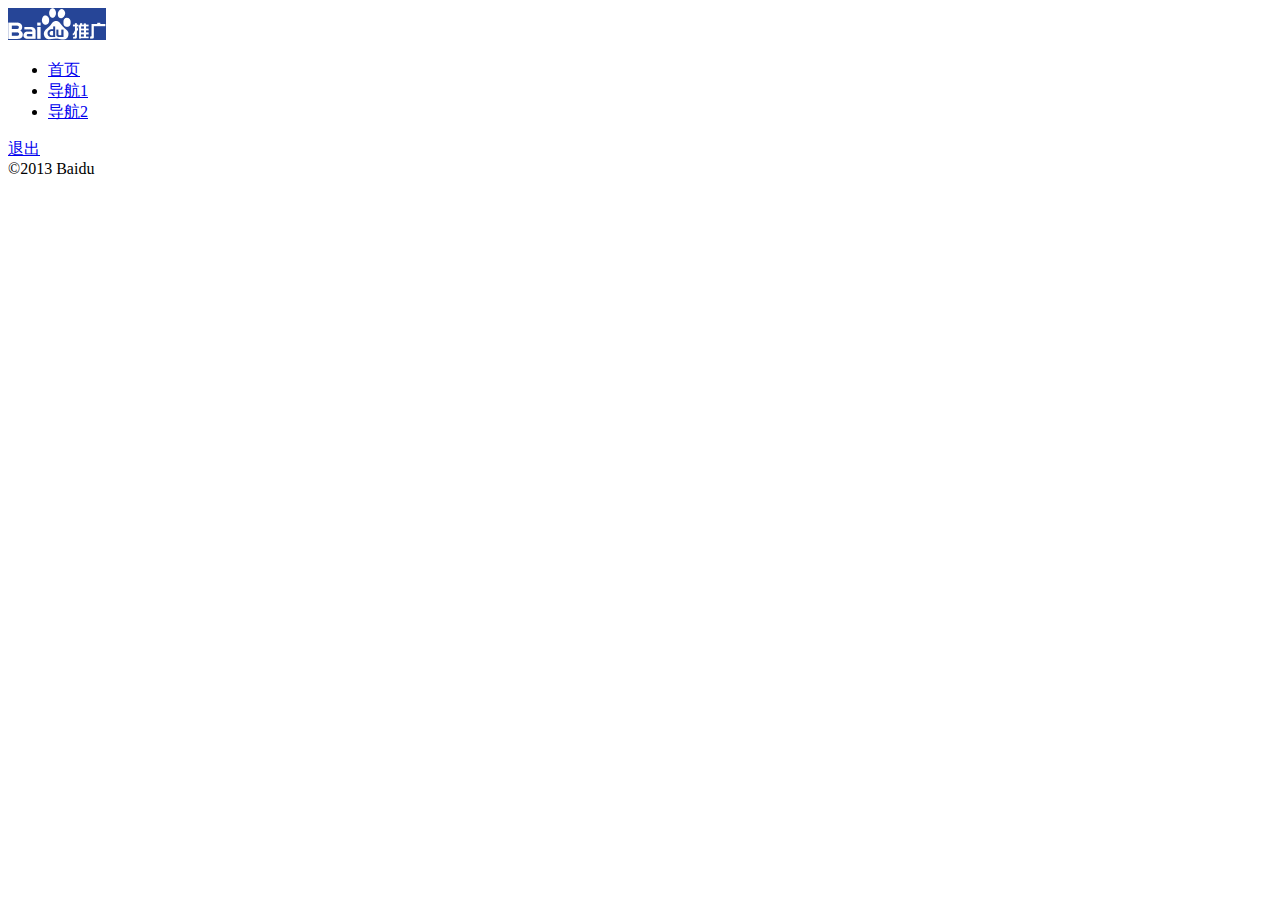
<file: index.html>
<!DOCTYPE html>
<html>
<head>
    <meta charset="UTF-8" />
    <title>[请输入页面标题]</title>
    <meta http-equiv="X-UA-Compatible" content="IE=edge,chrome=1" />
    <link rel="stylesheet" href="src/common/css/main.less" />
    <script src="http://s1.bdstatic.com/r/www/cache/ecom/esl/1-6-6/esl.js"></script> 
</head>

<body>
<!--[if IE 6]>
<div class="layout-ie6-out"><div class="layout-ie6-in">
<![endif]-->

<div class="header">
    <a class="logo" href="#" target="_blank"><img alt="" title="" src="src/common/img/logo.png" width="98" height="32"></a>
    <ul class="nav">
        <li class="nav-item-current"><a href="#">首页</a></li>
        <li><a href="#">导航1</a></li>
        <li><a href="#">导航2</a></li>
    </ul>
    <div class="user-info">
        <a class="user-name"></a>
        <a href="/user/logout">退出</a>
    </div>
</div>

<div class="main-area">
    <div id="main"></div>
    <div class="copyright">©2013 Baidu</div>
</div>
<!--[if IE 6]></div></div><![endif]-->


<script>
require.config({
    'baseUrl': 'src',
    'paths': {},
    'packages': [
        {
            'name': 'ef',
            'location': '../dep/ef/3.1.0-alpha.3/src',
            'main': 'main'
        },
        {
            'name': 'er',
            'location': '../dep/er/3.1.0-alpha.8/src',
            'main': 'main'
        },
        {
            'name': 'mini-event',
            'location': '../dep/mini-event/1.0.0/src',
            'main': 'main'
        },
        {
            'name': 'etpl',
            'location': '../dep/etpl/2.0.10/src',
            'main': 'main'
        },
        {
            'name': 'esui',
            'location': '../dep/esui/3.1.0-alpha.8/src',
            'main': 'main'
        },
        {
            'name': 'underscore',
            'location': '../dep/underscore/1.5.2/src',
            'main': 'underscore'
        },
        {
            'name': 'moment',
            'location': '../dep/moment/2.0.1/src',
            'main': 'moment'
        },
        {
            'name': 'esf-ms',
            'location': '../dep/esf-ms/1.0.2/src'
        },
        {
            'name': 'est',
            'location': '../dep/est/1.2.1/src'
        },
        {
            'name': 'urijs',
            'location': '../dep/urijs/1.12.0/src',
            'main': 'URI'
        }
    ]
});
</script>

<script>
require( [ 'common/main' ] , function ( main ) {
    main.init();
});
</script>
</body>
</html>
</file>
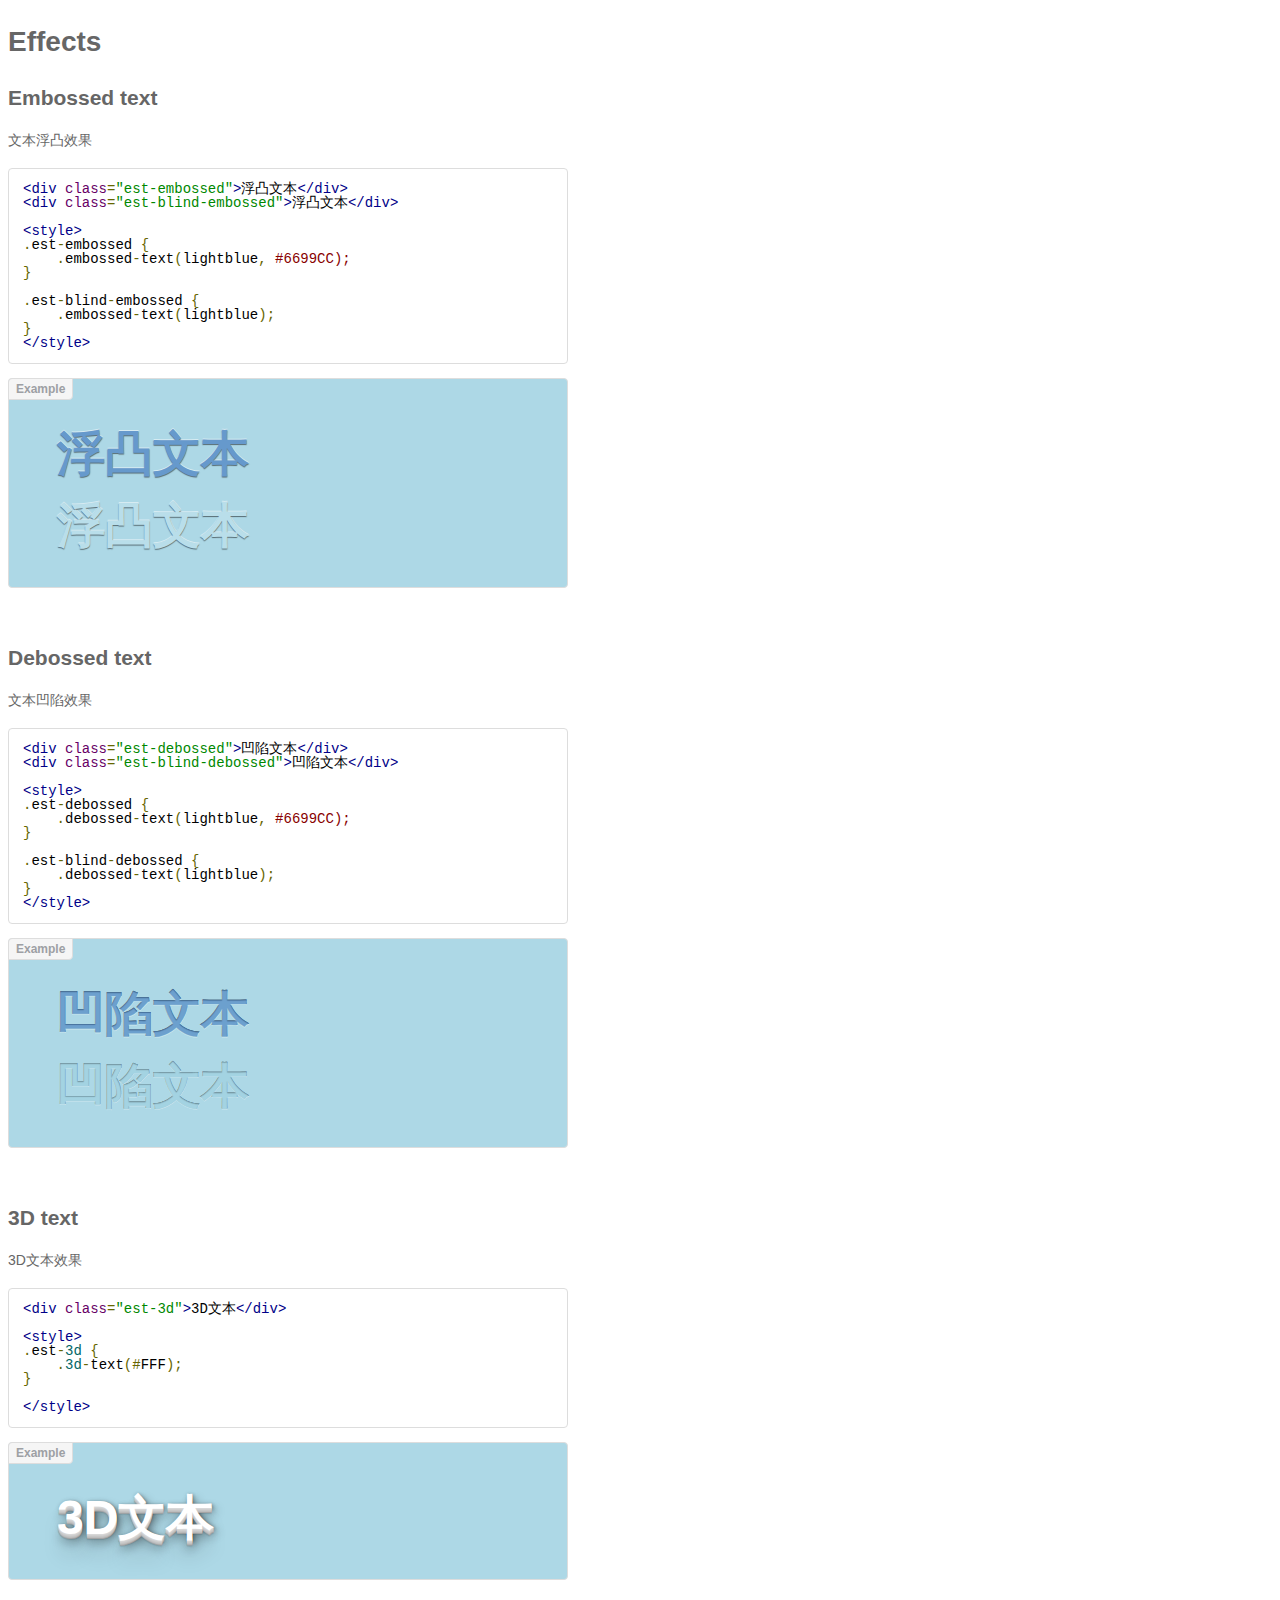
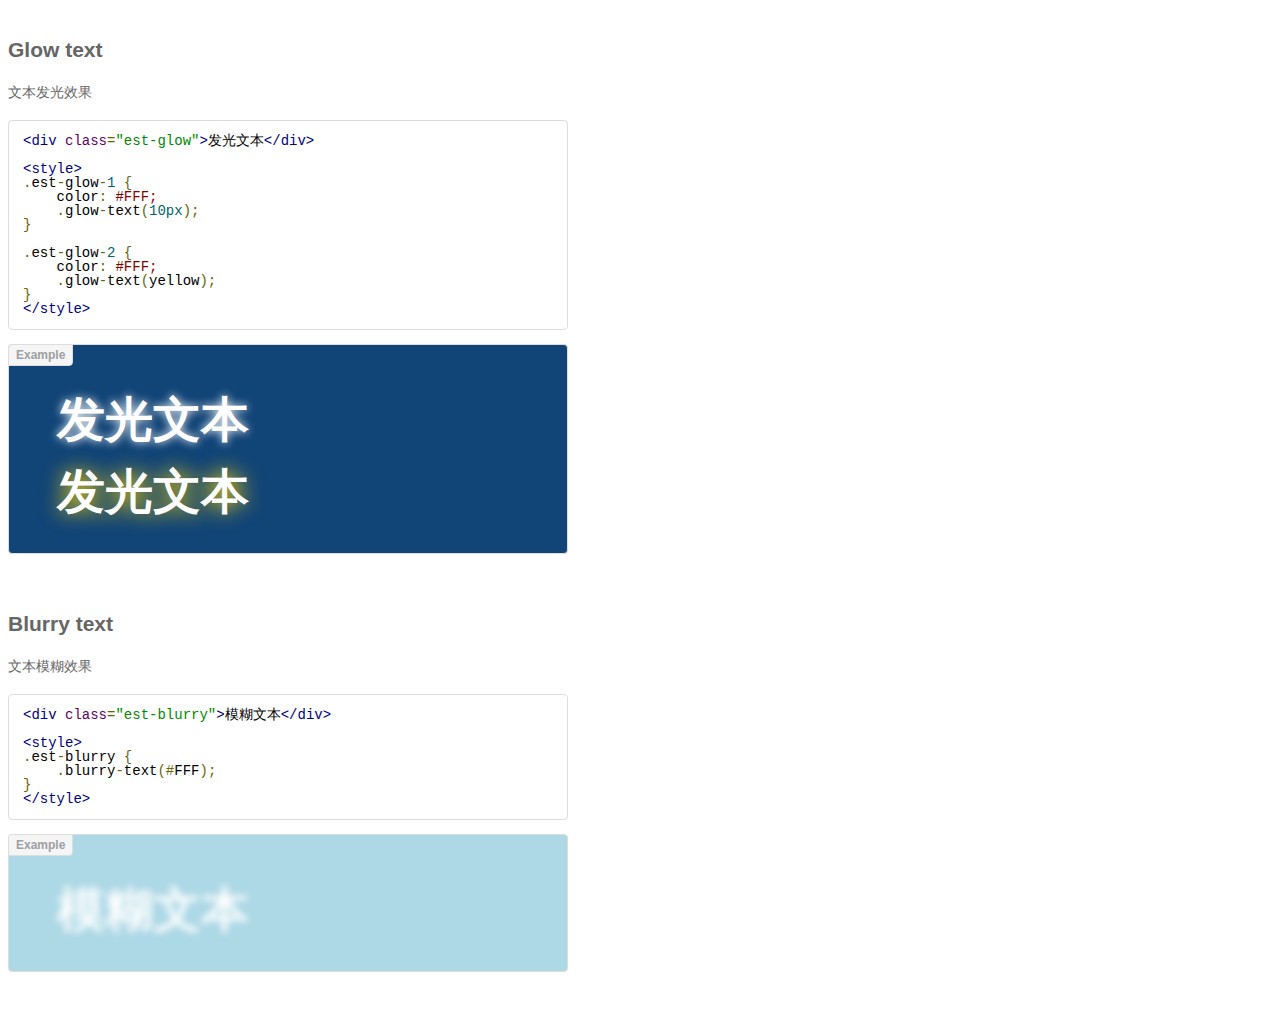
<file: dep/est/1.1.0/example/effects.html>
<!DOCTYPE HTML>
<html lang="en">
<head>
    <meta charset="UTF-8">
    <title>Effects - EST</title>
    <link href="prettify/prettify.css" type="text/css" rel="stylesheet" />
    <script type="text/javascript" src="prettify/prettify.js"></script>
<!--     <link rel="stylesheet/less" href="example.less" />
    <link rel="stylesheet/less" href="effects.less" />
 -->    
    <link rel="stylesheet" href="example.css" />
    <link rel="stylesheet" href="effects.css" />
    
</head>
<body>
    <h1>Effects</h1>

    <h2>Embossed text</h2>
    <p class="desc">文本浮凸效果</p>
    <pre class="code prettyprint">&lt;div class="est-embossed"&gt;浮凸文本&lt;/div&gt;
&lt;div class="est-blind-embossed"&gt;浮凸文本&lt;/div&gt;

&lt;style&gt;
.est-embossed {
    .embossed-text(lightblue, #6699CC);
}

.est-blind-embossed {
    .embossed-text(lightblue);
}
&lt;/style&gt;</pre>
    <div class="example example-text-effects">
        <div class="est-embossed">浮凸文本</div>
        <div class="est-blind-embossed">浮凸文本</div>
    </div>


    <h2>Debossed text</h2>
    <p class="desc">文本凹陷效果</p>
    <pre class="code prettyprint">&lt;div class="est-debossed"&gt;凹陷文本&lt;/div&gt;
&lt;div class="est-blind-debossed"&gt;凹陷文本&lt;/div&gt;

&lt;style&gt;
.est-debossed {
    .debossed-text(lightblue, #6699CC);
}

.est-blind-debossed {
    .debossed-text(lightblue);
}
&lt;/style&gt;</pre>
    <div class="example example-text-effects">
        <div class="est-debossed">凹陷文本</div>
        <div class="est-blind-debossed">凹陷文本</div>
    </div>


    <h2>3D text</h2>
    <p class="desc">3D文本效果</p>
    <pre class="code prettyprint">&lt;div class="est-3d"&gt;3D文本&lt;/div&gt;

&lt;style&gt;
.est-3d {
    .3d-text(#FFF);
}

&lt;/style&gt;</pre>
    <div class="example example-text-effects">
        <div class="est-3d">3D文本</div>
    </div>


    <h2>Glow text</h2>
    <p class="desc">文本发光效果</p>
    <pre class="code prettyprint">&lt;div class="est-glow"&gt;发光文本&lt;/div&gt;

&lt;style&gt;
.est-glow-1 {
    color: #FFF;
    .glow-text(10px);
}

.est-glow-2 {
    color: #FFF;
    .glow-text(yellow);
}
&lt;/style&gt;</pre>
    <div class="example example-text-effects" style="background-color:#147 !important;">
        <div class="est-glow-1">发光文本</div>
        <div class="est-glow-2">发光文本</div>
    </div>


    <h2>Blurry text</h2>
    <p class="desc">文本模糊效果</p>
    <pre class="code prettyprint">&lt;div class="est-blurry"&gt;模糊文本&lt;/div&gt;

&lt;style&gt;
.est-blurry {
    .blurry-text(#FFF);
}
&lt;/style&gt;</pre>
    <div class="example example-text-effects">
        <div class="est-blurry">模糊文本</div>
    </div>

<!--    <script type="text/javascript" src="less-1.4.1.min.js"></script>-->
    <script>
    prettyPrint();
    </script>
</body>
</html>
</file>
<file: dep/est/1.1.0/example/prettify/prettify.css>
.pln{color:#000}@media screen{.str{color:#080}.kwd{color:#008}.com{color:#800}.typ{color:#606}.lit{color:#066}.pun,.opn,.clo{color:#660}.tag{color:#008}.atn{color:#606}.atv{color:#080}.dec,.var{color:#606}.fun{color:red}}@media print,projection{.str{color:#060}.kwd{color:#006;font-weight:bold}.com{color:#600;font-style:italic}.typ{color:#404;font-weight:bold}.lit{color:#044}.pun,.opn,.clo{color:#440}.tag{color:#006;font-weight:bold}.atn{color:#404}.atv{color:#060}}pre.prettyprint{padding:2px;border:1px solid #888}ol.linenums{margin-top:0;margin-bottom:0}li.L0,li.L1,li.L2,li.L3,li.L5,li.L6,li.L7,li.L8{list-style-type:none}li.L1,li.L3,li.L5,li.L7,li.L9{background:#eee}
</file>
<file: dep/est/1.1.0/example/example.css>
body {
  font-family: "ff-tisa-web-pro-1", "ff-tisa-web-pro-2", "Lucida Grande", "Hiragino Sans GB", "Hiragino Sans GB W3", "Microsoft YaHei", "wenquanyi micro hei", sans-serif;
  font-size: 14px;
  line-height: 2;
  color: #666;
  width: 40em;
}
body h1,
body h2,
body h3,
body h4,
body h5,
body h6,
body div,
body p,
body section,
body header,
body footer,
body article,
body ul,
body ol,
body pre,
body table,
body figure {
  line-height: 28px;
  margin-top: 14px;
  margin-bottom: 14px;
  padding: 0;
}
body h1 {
  line-height: 56px;
}
body h1 {
  font-size: 28px;
}
body h2 {
  font-size: 21px;
}
body h3 {
  font-size: 16.8px;
}
body h4,
body h5,
body h6 {
  font-size: 14px;
}
body pre.code {
  line-height: 14px;
  padding-top: 13px;
  border-top: 1px solid #dddddd;
  padding-bottom: 13px;
  border-bottom: 1px solid #dddddd;
  padding-left: 1em;
  padding-right: 1em;
  word-wrap: break-word;
  border: 1px solid #DDD;
  -webkit-border-radius: 4px;
  -moz-border-radius: 4px;
  border-radius: 4px;
}
body div.example {
  position: relative;
  margin: 0;
  padding-left: 1em;
  padding-right: 1em;
  line-height: 14px;
  padding-top: 27px;
  border-top: 1px;
  padding-bottom: 13px;
  border-bottom: 1px;
  margin-bottom: 56px;
  border: 1px solid #DDD;
  background-color: white;
  -webkit-border-radius: 4px;
  -moz-border-radius: 4px;
  border-radius: 4px;
}
body div.example:after {
  content: "Example";
  position: absolute;
  top: -1px;
  left: -1px;
  padding: 3px 7px;
  font-size: 12px;
  font-weight: bold;
  background-color: whiteSmoke;
  border: 1px solid #DDD;
  color: #9DA0A4;
  -webkit-border-radius: 4px 0 4px 0;
  -moz-border-radius: 4px 0 4px 0;
  border-radius: 4px 0 4px 0;
}
</file>
<file: dep/est/1.1.0/example/effects.css>
.example-text-effects {
  font-size: 48px;
  line-height: 1;
  background-color: #add8e6 !important;
  font-weight: bold;
}
.example-text-effects h1,
.example-text-effects h2,
.example-text-effects h3,
.example-text-effects h4,
.example-text-effects h5,
.example-text-effects h6,
.example-text-effects div,
.example-text-effects p,
.example-text-effects section,
.example-text-effects header,
.example-text-effects footer,
.example-text-effects article,
.example-text-effects ul,
.example-text-effects ol,
.example-text-effects pre,
.example-text-effects table,
.example-text-effects figure {
  line-height: 48px;
  margin-top: 24px;
  margin-bottom: 24px;
  padding: 0;
}
.example-text-effects h1 {
  line-height: 96px;
}
.example-text-effects h1 {
  font-size: 96px;
}
.example-text-effects h2 {
  font-size: 72px;
}
.example-text-effects h3 {
  font-size: 57.599999999999994px;
}
.example-text-effects h4,
.example-text-effects h5,
.example-text-effects h6 {
  font-size: 48px;
}
.est-embossed {
  color: #6699cc;
  text-shadow: 0 1px 1px rgba(0, 0, 0, 0.5), 0 -1px 0 rgba(255, 255, 255, 0.5);
}
.est-blind-embossed {
  color: #b9deea;
  text-shadow: 0 1px 1px rgba(0, 0, 0, 0.5), 0 -1px 0 rgba(255, 255, 255, 0.5);
}
.est-debossed {
  color: rgba(91, 145, 200, 0.8);
  text-shadow: 0 1px 1px #add8e6, 0 0 0 #000000, 0 1px 0 rgba(255, 255, 255, 0.8);
}
.est-blind-debossed {
  color: rgba(161, 210, 226, 0.8);
  text-shadow: 0 1px 1px #add8e6, 0 0 0 #000000, 0 1px 0 rgba(255, 255, 255, 0.8);
}
.est-3d {
  color: #ffffff;
  text-shadow: 0 1px 0 #d8d8d8, 0 2px 0 #cfcfcf, 0 3px 0 #c6c6c6, 0 4px 0 #bdbdbd, 0 5px 0 #a4a4a4, 0 6px 1px rgba(0, 0, 0, 0.1), 0 0 5px rgba(0, 0, 0, 0.1), 1px 1px 3px rgba(0, 0, 0, 0.3), 3px 3px 5px rgba(0, 0, 0, 0.2), 5px 5px 10px rgba(0, 0, 0, 0.25), 0 10px 10px rgba(0, 0, 0, 0.2), 0 20px 20px rgba(0, 0, 0, 0.15);
}
.est-glow-1 {
  color: #FFF;
  text-shadow: 0 0 10px;
}
.est-glow-2 {
  color: #FFF;
  text-shadow: 0 0 20px #ffd700;
}
.est-blurry {
  color: transparent;
  text-shadow: 0 0 0.15em #ffffff;
}
</file>
